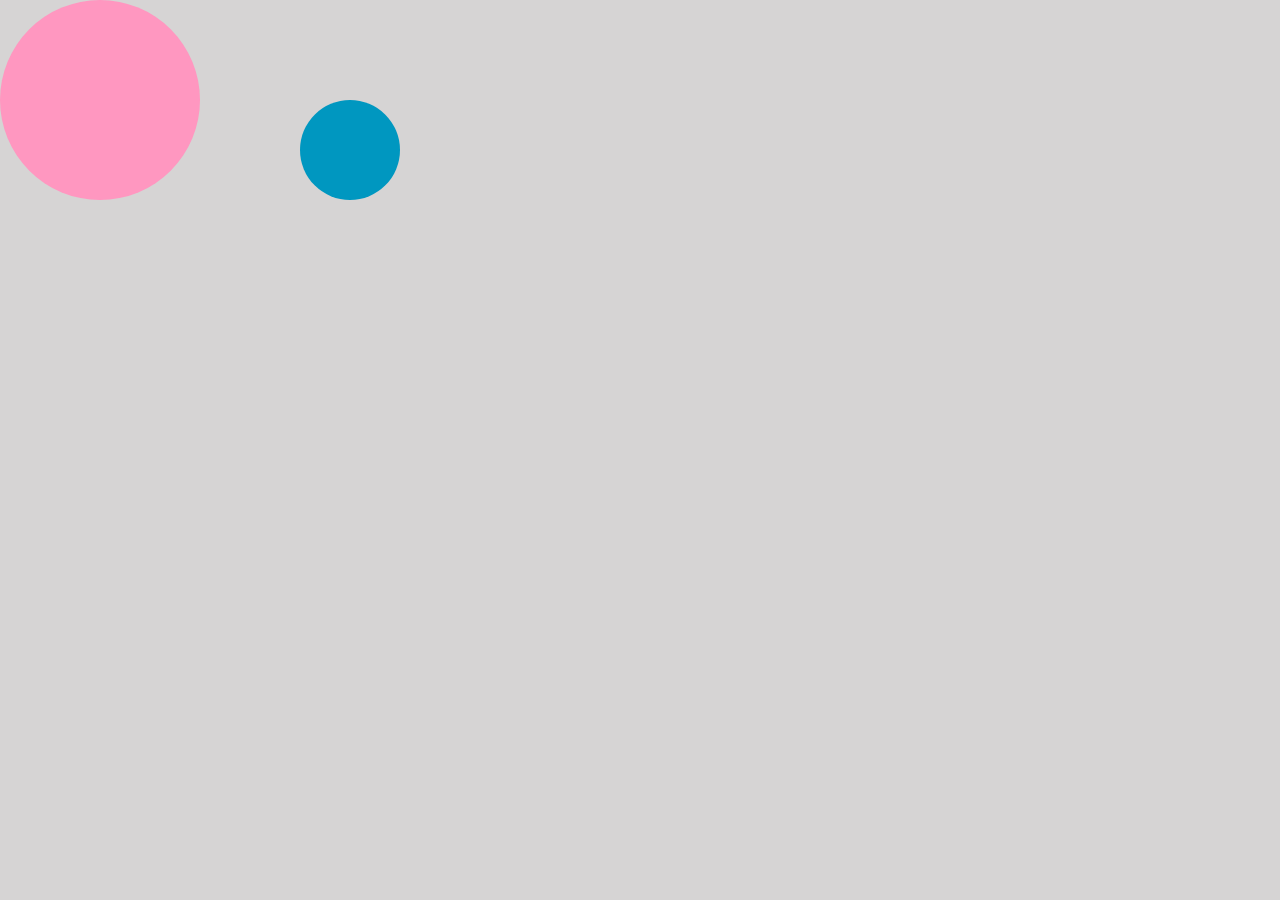
<file: oefening1/index.html>
<!DOCTYPE html>
<html>

<head>
    <!--Home Pagina-->
    <meta charset="UTF-8">
    <meta name="Description" content="CSS-Animations-Transitions-1">
    <meta name="author" content="Gerrit">
    <title>CSS-Animations-Transitions-1</title>
    <link rel="stylesheet" type="text/css" href="style.css">
</head>


<body>


    <div class="anim">
        <div class="ball-one"></div>
        <div class="ball-two"></div>
    </div>


</body>

</html>
</file>
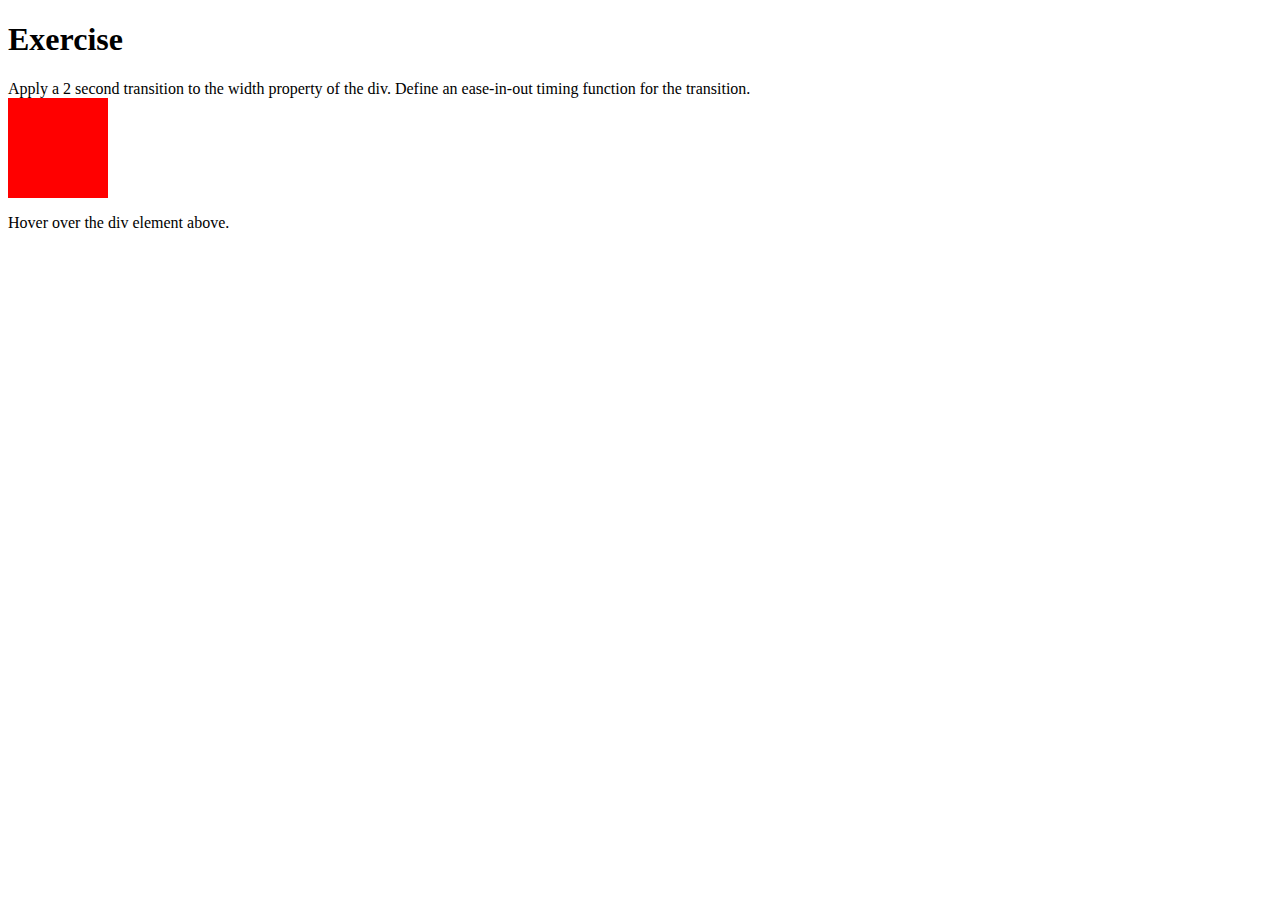
<file: oefening2/index.html>
<!DOCTYPE html>
<html>

<head>
    <!--Home Pagina-->
    <meta charset="UTF-8">
    <meta name="Description" content="CSS-Animations-Transitions-2">
    <meta name="author" content="Gerrit">
    <title>CSS-Animations-Transitions-2</title>
    <link rel="stylesheet" type="text/css" href="style.css">
</head>


<body>


    <h1>Exercise</h1>
    Apply a 2 second transition to the width property of the div.
    Define an ease-in-out timing function for the transition.
    
    <div></div>
    
    <p>Hover over the div element above.</p>


</body>

</html>
</file>
<file: oefening1/style.css>
body {
    background-color: rgb(214, 212, 212);
}

/* 
================================
A sample transition.
Click on the large ball on the left to see the animation.
*/
.anim:active .ball-one {
    left: 150px;
    transition: left .5s ease-in;
  }
  
  /* 
  ================================
  Your code here! 
  Make the small ball on the right roll to the right when the large one hits it.
  
  */
.anim:active .ball-two {
    left: 450px;
    transition: left .5s ease-in;
    transition-delay: .35s;
    /* Hint: manipulate margin-left to roll it, just like with the ball-one above. */
  
    /* Double hint: Don't forget about transition-delay! */
  
  }
  
  
  /* 
  ================================
  Necessary CSS Below-- no need to edit */
  
.ball-one {
    background: #ff97C0;
    border-radius: 50%;
    position: absolute; top: 0px; left: 00px;
    width: 200px; height: 200px;
  }
  
  .ball-two {
    background: #0097C0;
    border-radius: 50%;
    position: absolute; top: 100px; left: 300px;
    width: 100px; height: 100px;
  }
</file>
<file: oefening2/style.css>
div {
  width: 100px;
  height: 100px;
  background: red;

}

div:hover {
  width: 300px;
  transition: 2s ease-in-out;
}
</file>
